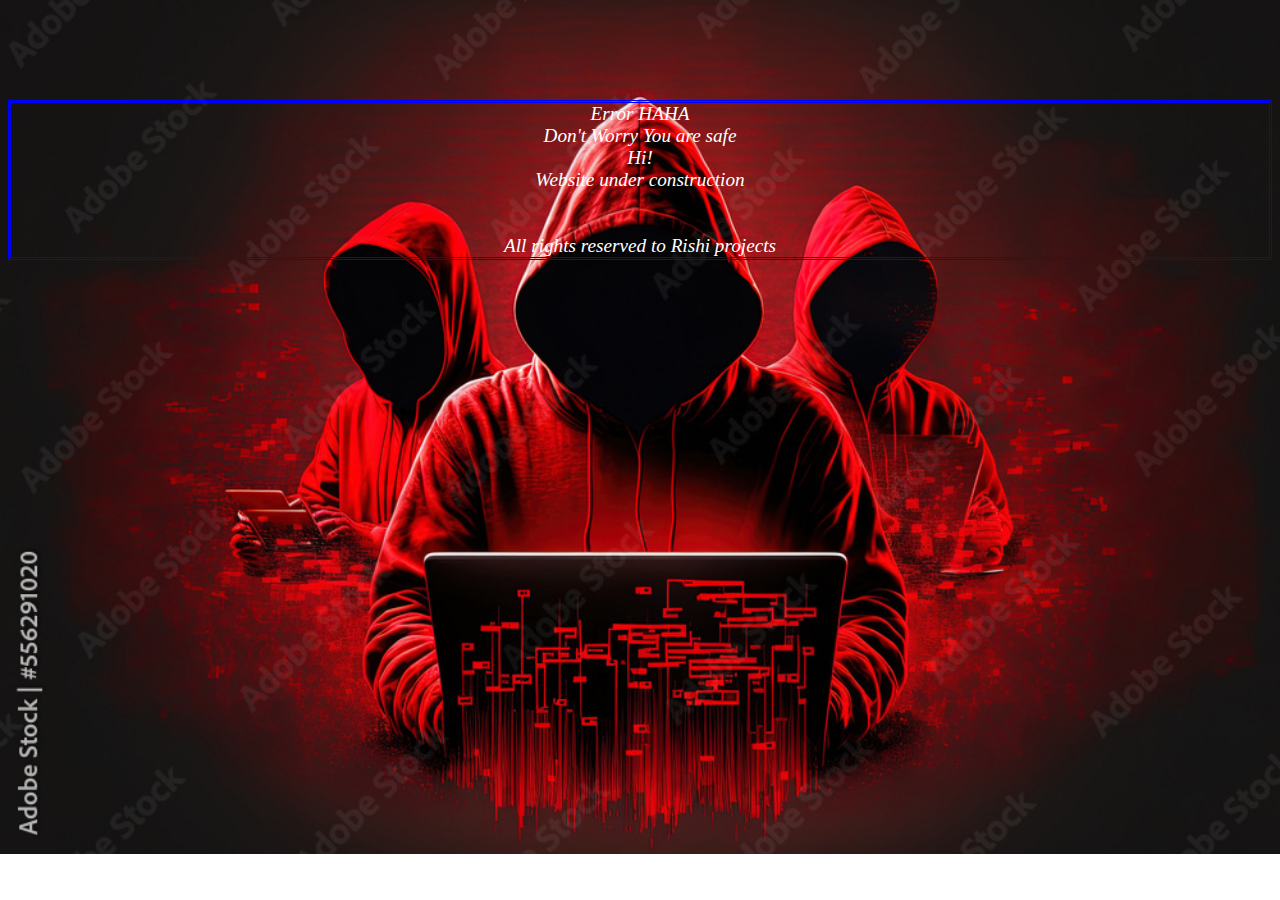
<file: website.html>
<!DOCTYPE html>
<html lang="en">
<head>
    <meta charset="UTF-8">
    <meta name="viewport" content="width=device-width, initial-scale=1.0">
    <title>Document</title>
    <link rel="stylesheet" href="website.css">
</head>
<body>
    Error HAHA<br>
    Don't Worry You are safe<br>
    Hi!<br>  Website  under construction<br>
    <br>
    <br>
    All rights reserved to Rishi projects
</body>
</html>
</file>
<file: website.css>
body{
    font-style: italic;
    font-size: larger;
    text-align: center;
    color: rgb(255, 255, 255);
    border: 3px double blue;
    
    background-image: url(hack.jpg);
    background-repeat: repeat-x;
    background-size: cover;
    font-weight: 400;
    margin-top: 100px;

}
</file>
